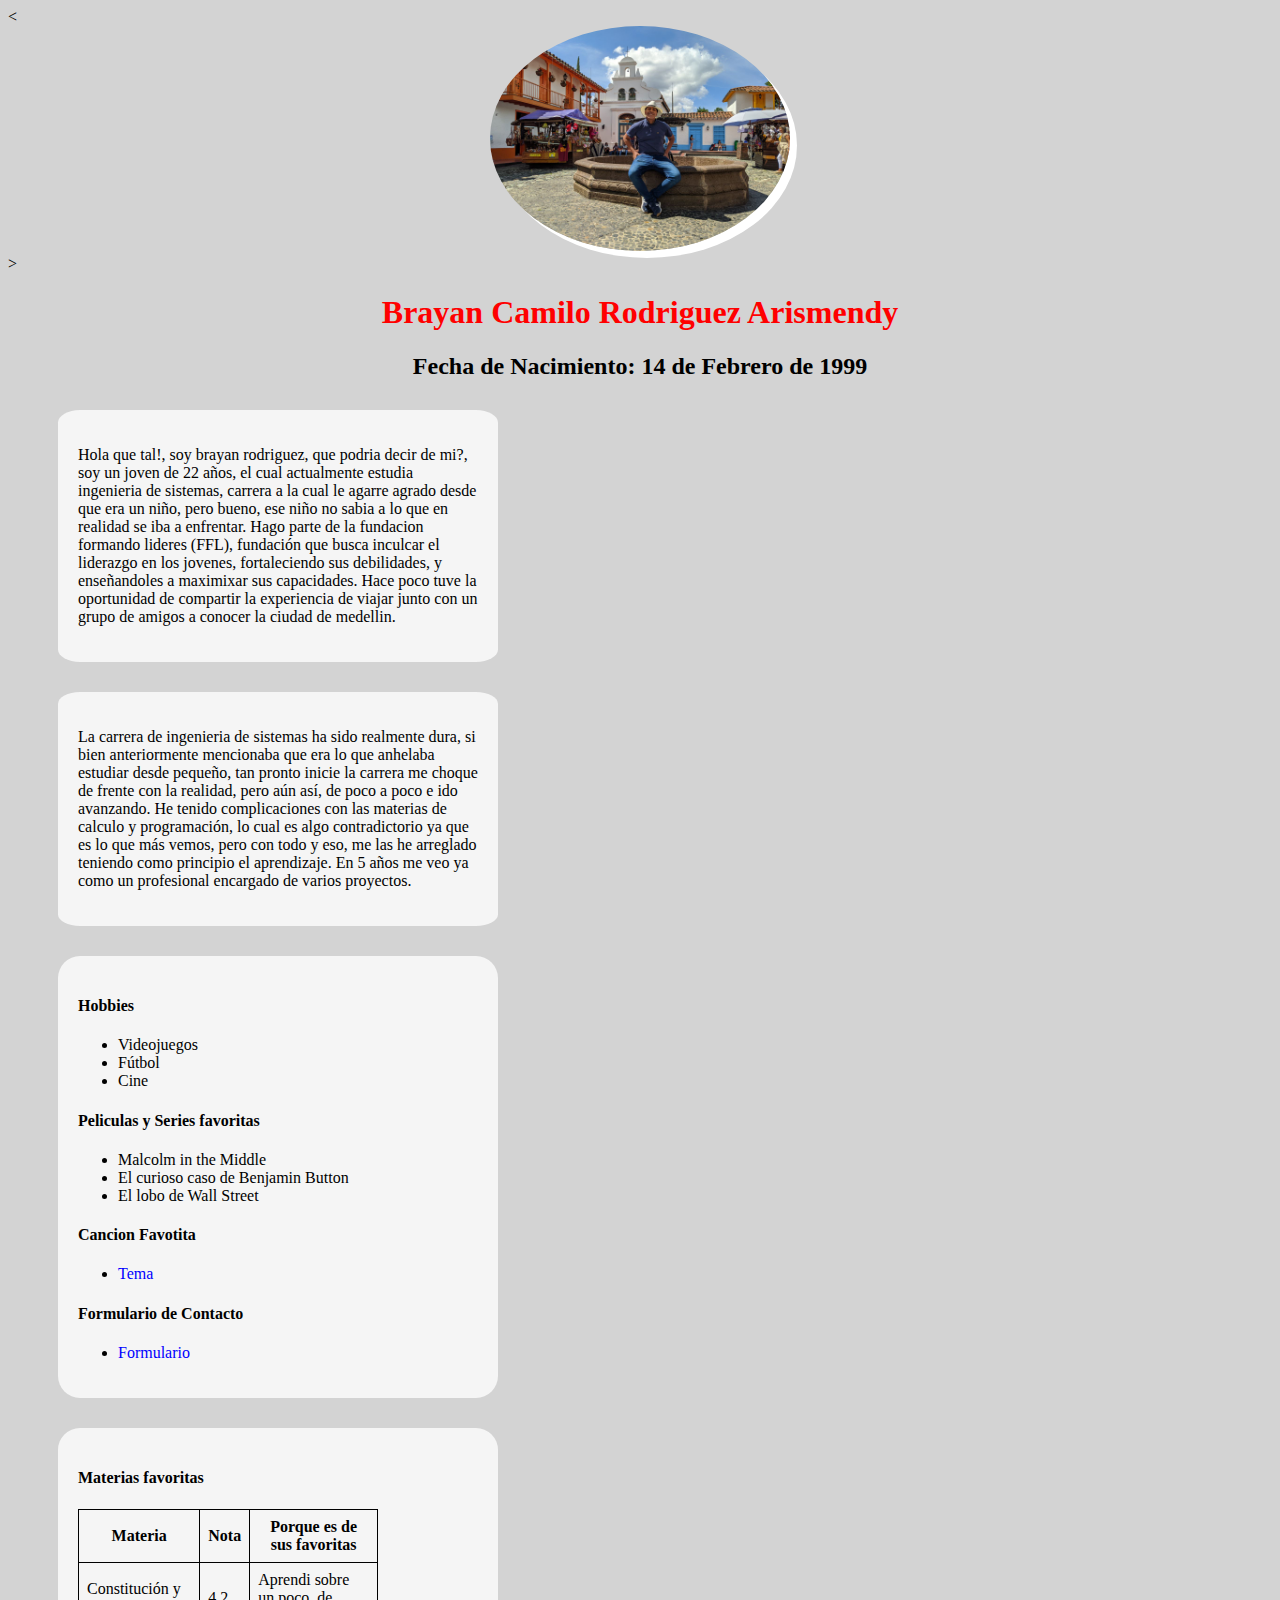
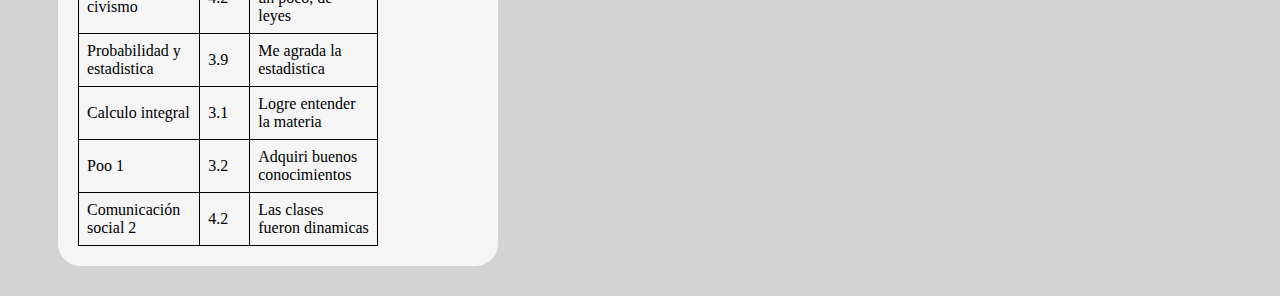
<file: index.html>
<!DOCTYPE html>
<html>
    <head>
        <title>Mi primera página</title>
        <meta charset="utf-8">
        <link rel="stylesheet" href="estilo.css">
    </head>
    <body>
        
        <<center><img src="imagen.jpg.jpeg"></center> >
         
        <h1>Brayan Camilo Rodriguez Arismendy</h1>
        <h2>Fecha de Nacimiento: 14 de Febrero de 1999</h2>
        <div>
            <p>Hola que tal!, soy brayan rodriguez, que podria decir de mi?, soy un joven de 22 años, el cual 
            actualmente estudia ingenieria de sistemas, carrera a la cual le agarre agrado desde que era un niño,
            pero bueno, ese niño no sabia a lo que en realidad se iba a enfrentar. Hago parte de la fundacion 
            formando lideres (FFL), fundación que busca inculcar el liderazgo en los jovenes, fortaleciendo sus
            debilidades, y enseñandoles a maximixar sus capacidades. Hace poco tuve la oportunidad de compartir 
            la experiencia de viajar junto con un grupo de amigos a conocer la ciudad de medellin.
            </p>
        </div>
        <div>
            <p>La carrera de ingenieria de sistemas ha sido realmente dura, si bien anteriormente mencionaba que
            era lo que anhelaba estudiar desde pequeño, tan pronto inicie la carrera me choque de frente con la
            realidad, pero aún así, de poco a poco e ido avanzando. He tenido complicaciones con las materias
            de calculo y programación, lo cual es algo contradictorio ya que es lo que más vemos, pero con todo
            y eso, me las he arreglado teniendo como principio el aprendizaje. En 5 años me veo ya como un profesional
            encargado de varios proyectos.
            </p>
        </div>
        
        <div>
        <h4>Hobbies</h4>
        <ul>
            <li>Videojuegos</li>
            <li>Fútbol</li>
            <li>Cine</li>
        </ul>
        <h4>Peliculas y Series favoritas</h4>
        <ul>
            <li>Malcolm in the Middle</li>
            <li>El curioso caso de Benjamin Button</li>
            <li>El lobo de Wall Street</li>
        </ul>
        <h4>Cancion Favotita</h4>
        <ul>
            <li><a href="https://youtu.be/D82Eqi5SUXc" target="blank">Tema</a></li>
        </ul>
        <h4>Formulario de Contacto</h4>
        <ul>
            <li><a href="https://camilorodriguez19.github.io/Formulario/" target="blank">Formulario</a></li>
        </ul>
        </div>

        <div>
        <h4>Materias favoritas</h4>
        <table>
            <tr>
                <th>Materia</th>
                <th>Nota</th>
                <th>Porque es de sus favoritas</th>
            </tr>
            <tr>
                <td>Constitución y civismo</td>
                <td>4.2</td>
                <td>Aprendi sobre un poco, de leyes</td>
            </tr>
            <tr>
                <td>Probabilidad y estadistica</td>
                <td>3.9</td>
                <td>Me agrada la estadistica</td>
            </tr>
            <tr>
                <td>Calculo integral</td>
                <td>3.1</td>
                <td>Logre entender la materia</td>
            </tr>
            <tr>
                <td>Poo 1</td>
                <td>3.2</td>
                <td>Adquiri buenos conocimientos</td>
            </tr>
            <tr>
                <td>Comunicación social 2</td>
                <td>4.2</td>
                <td>Las clases fueron dinamicas</td>
            </tr>
        </table>  
        </div>       
    </body>
</html>
</file>
<file: estilo.css>
body{
    background-color: lightgray;
}
h1{
    text-align: center;
    color: red;
}
h2{
    text-align: center;
}
div{
    width: 400px;
    background: whitesmoke;
    margin: 30px 50px;
    padding: 20px;
    border-radius: 5%;
}
img{
    width: 300px;
    border-radius: 50%;
    box-shadow: 7px 7px 0px white;
}
table{
    border: 1px solid black;
    border-collapse: collapse;
    width: 300px;
}
table td, tr, th{
    border: 1px solid black;
    padding: 8px;
}
a{
    color:blue;
    text-decoration: none;
}
</file>
